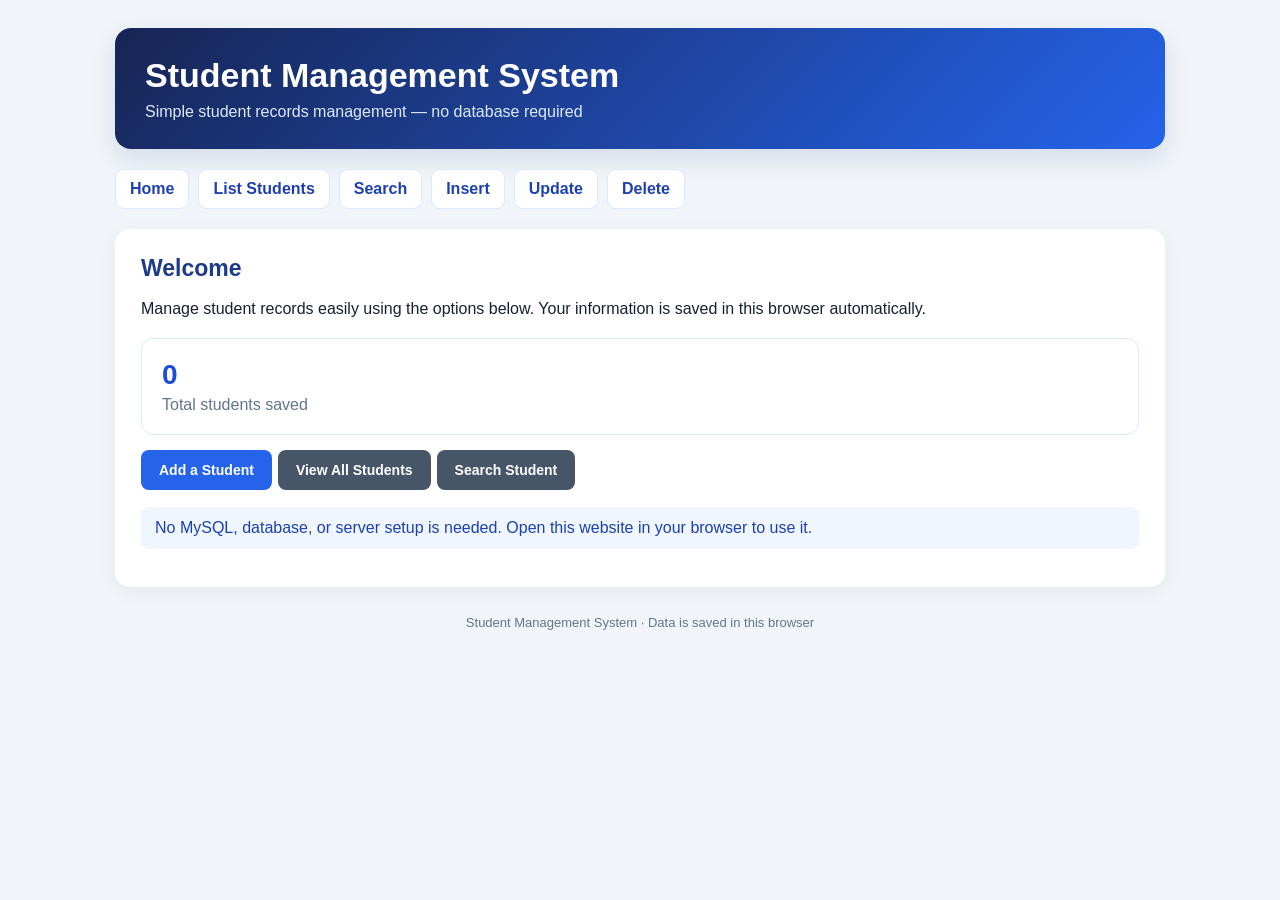
<file: index.html>
<!doctype html>
<html lang="en"><head><meta charset="UTF-8"><meta name="viewport" content="width=device-width, initial-scale=1.0"><title>Home | Student Management</title><link rel="stylesheet" href="style.css"></head><body><main class="container"><header class="header"><h1>Student Management System</h1><p>Simple student records management — no database required</p></header><nav class="nav"><a href="index.html">Home</a><a href="list.html">List Students</a><a href="listOne.html">Search</a><a href="insert.html">Insert</a><a href="update.html">Update</a><a href="delete.html">Delete</a></nav><section class="card"><h2>Welcome</h2><p>Manage student records easily using the options below. Your information is saved in this browser automatically.</p><div class="stats"><div class="stat"><strong id="studentCount">0</strong><span>Total students saved</span></div></div><div class="actions"><a class="btn" href="insert.html">Add a Student</a><a class="btn secondary" href="list.html">View All Students</a><a class="btn secondary" href="listOne.html">Search Student</a></div><div class="notice">No MySQL, database, or server setup is needed. Open this website in your browser to use it.</div></section><footer class="footer">Student Management System · Data is saved in this browser</footer></main><script src="app.js"></script><script>loadHomeStats();</script></body></html>
</file>
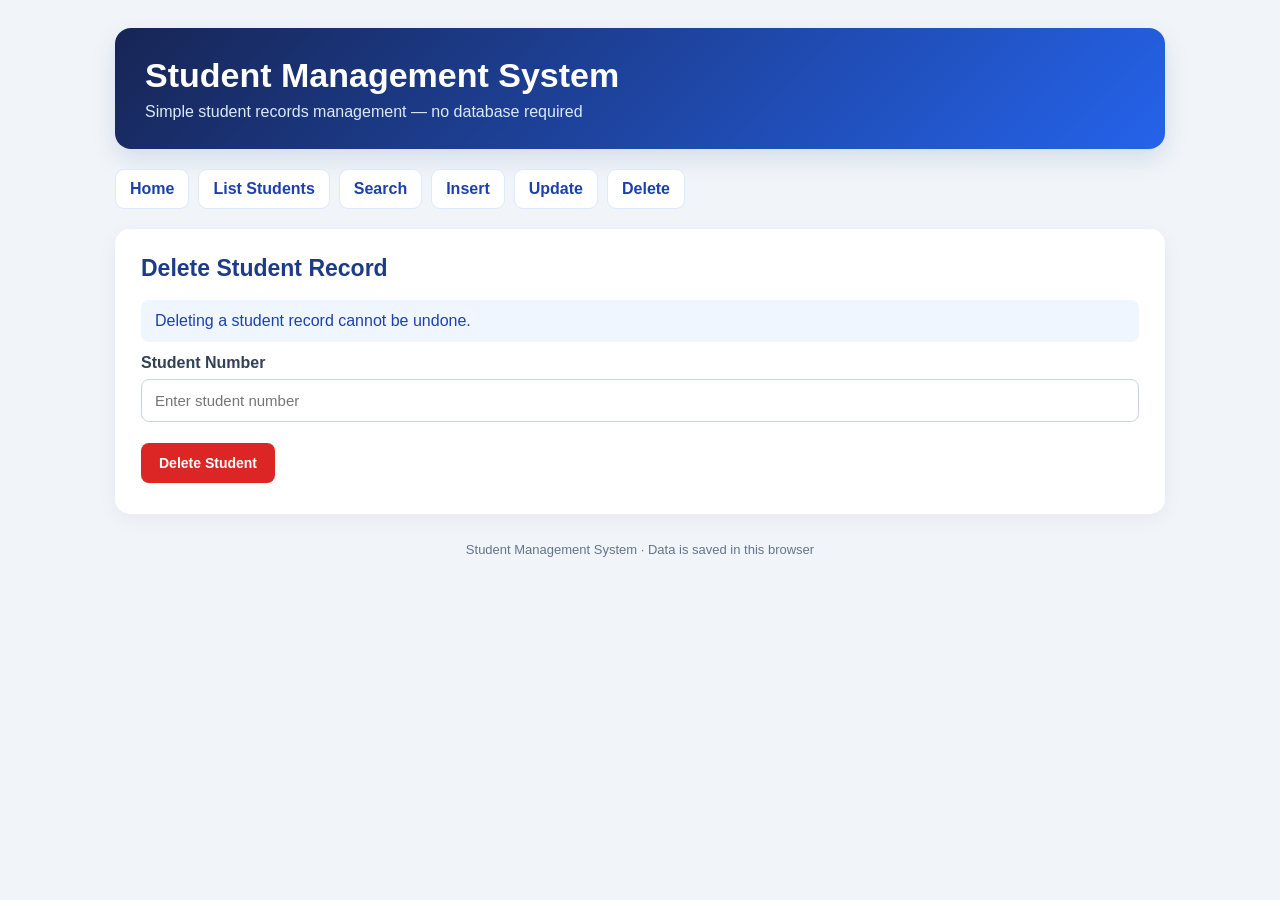
<file: delete.html>
<!doctype html>
<html lang="en"><head><meta charset="UTF-8"><meta name="viewport" content="width=device-width, initial-scale=1.0"><title>Delete Student | Student Management</title><link rel="stylesheet" href="style.css"></head><body><main class="container"><header class="header"><h1>Student Management System</h1><p>Simple student records management — no database required</p></header><nav class="nav"><a href="index.html">Home</a><a href="list.html">List Students</a><a href="listOne.html">Search</a><a href="insert.html">Insert</a><a href="update.html">Update</a><a href="delete.html">Delete</a></nav><section class="card"><h2>Delete Student Record</h2><p class="notice">Deleting a student record cannot be undone.</p><div class="field"><label for="sno">Student Number</label><input type="number" id="sno" min="1" placeholder="Enter student number"></div><button class="btn danger" onclick="deleteStudent()">Delete Student</button></section><footer class="footer">Student Management System · Data is saved in this browser</footer></main><script src="app.js"></script></body></html>
</file>
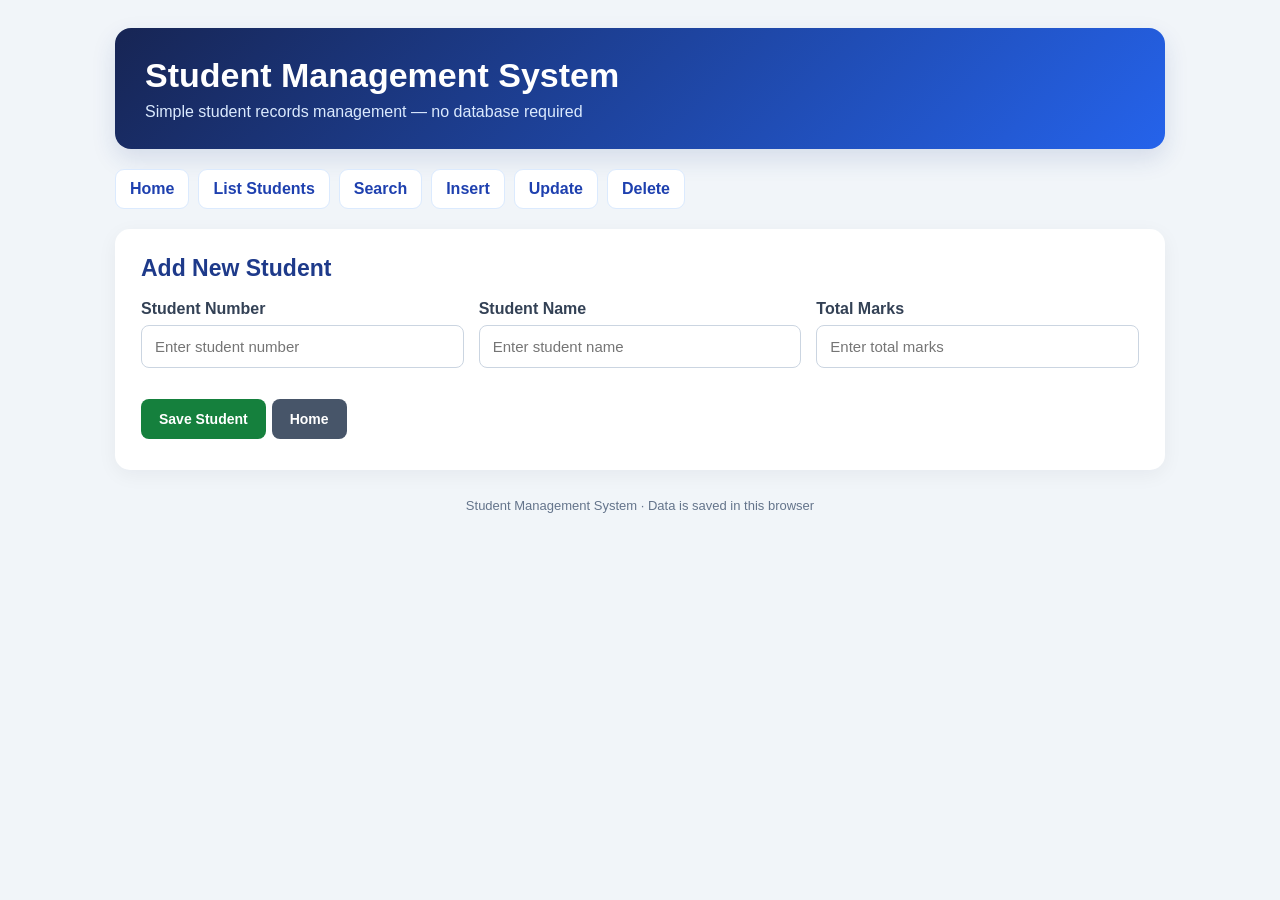
<file: insert.html>
<!doctype html>
<html lang="en"><head><meta charset="UTF-8"><meta name="viewport" content="width=device-width, initial-scale=1.0"><title>Insert Student | Student Management</title><link rel="stylesheet" href="style.css"></head><body><main class="container"><header class="header"><h1>Student Management System</h1><p>Simple student records management — no database required</p></header><nav class="nav"><a href="index.html">Home</a><a href="list.html">List Students</a><a href="listOne.html">Search</a><a href="insert.html">Insert</a><a href="update.html">Update</a><a href="delete.html">Delete</a></nav><section class="card"><h2>Add New Student</h2><div class="grid"><div class="field"><label for="sno">Student Number</label><input type="number" id="sno" min="1" placeholder="Enter student number"></div><div class="field"><label for="name">Student Name</label><input type="text" id="name" placeholder="Enter student name"></div><div class="field"><label for="total">Total Marks</label><input type="number" id="total" min="0" placeholder="Enter total marks"></div></div><div class="actions"><button class="btn success" onclick="saveStudent()">Save Student</button><a class="btn secondary" href="index.html">Home</a></div></section><footer class="footer">Student Management System · Data is saved in this browser</footer></main><script src="app.js"></script></body></html>
</file>
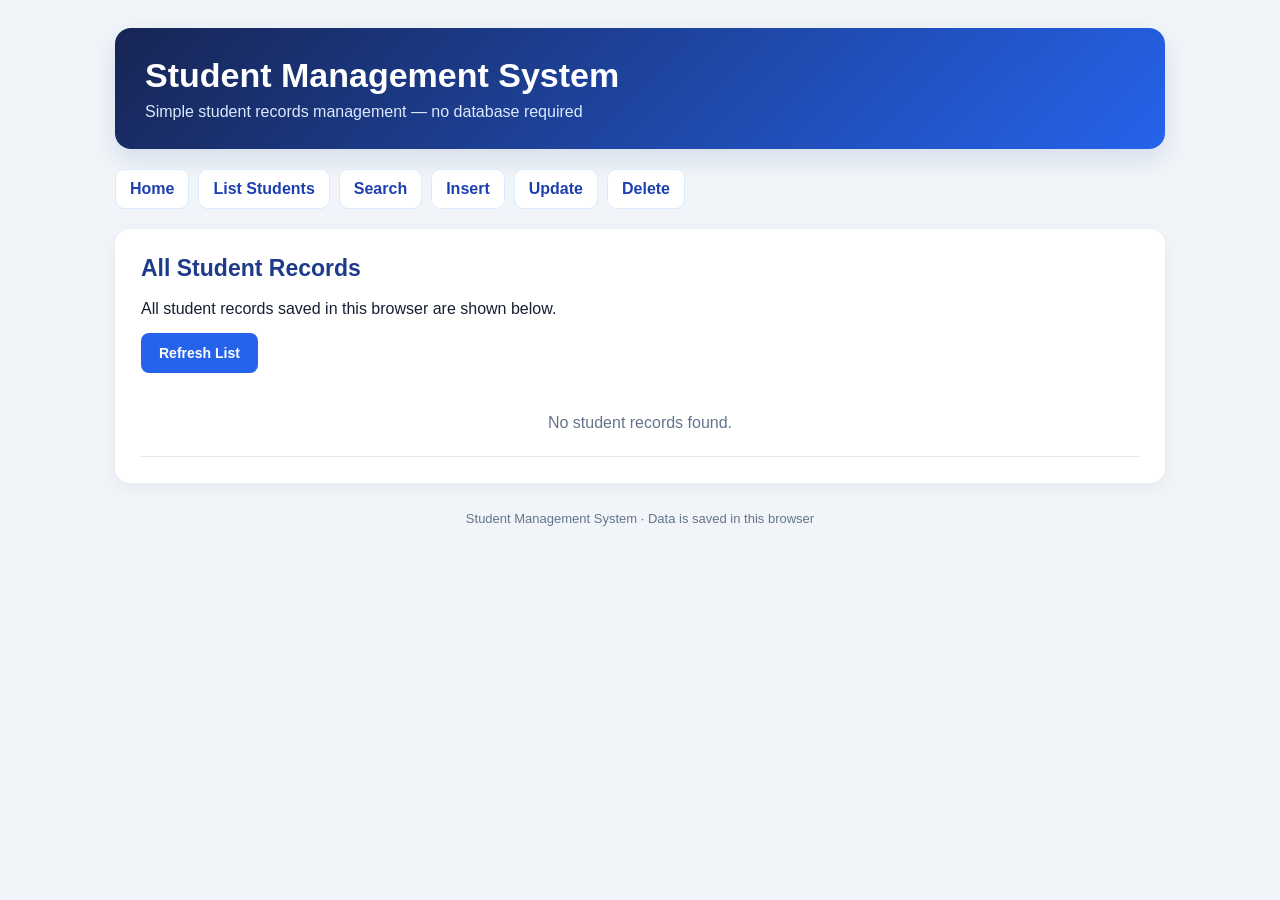
<file: list.html>
<!doctype html>
<html lang="en"><head><meta charset="UTF-8"><meta name="viewport" content="width=device-width, initial-scale=1.0"><title>List Students | Student Management</title><link rel="stylesheet" href="style.css"></head><body><main class="container"><header class="header"><h1>Student Management System</h1><p>Simple student records management — no database required</p></header><nav class="nav"><a href="index.html">Home</a><a href="list.html">List Students</a><a href="listOne.html">Search</a><a href="insert.html">Insert</a><a href="update.html">Update</a><a href="delete.html">Delete</a></nav><section class="card"><h2>All Student Records</h2><p>All student records saved in this browser are shown below.</p><div class="actions"><button class="btn" onclick="loadStudents()">Refresh List</button></div><div class="table-wrap"><table id="studentTable"></table></div></section><footer class="footer">Student Management System · Data is saved in this browser</footer></main><script src="app.js"></script><script>loadStudents();</script></body></html>
</file>
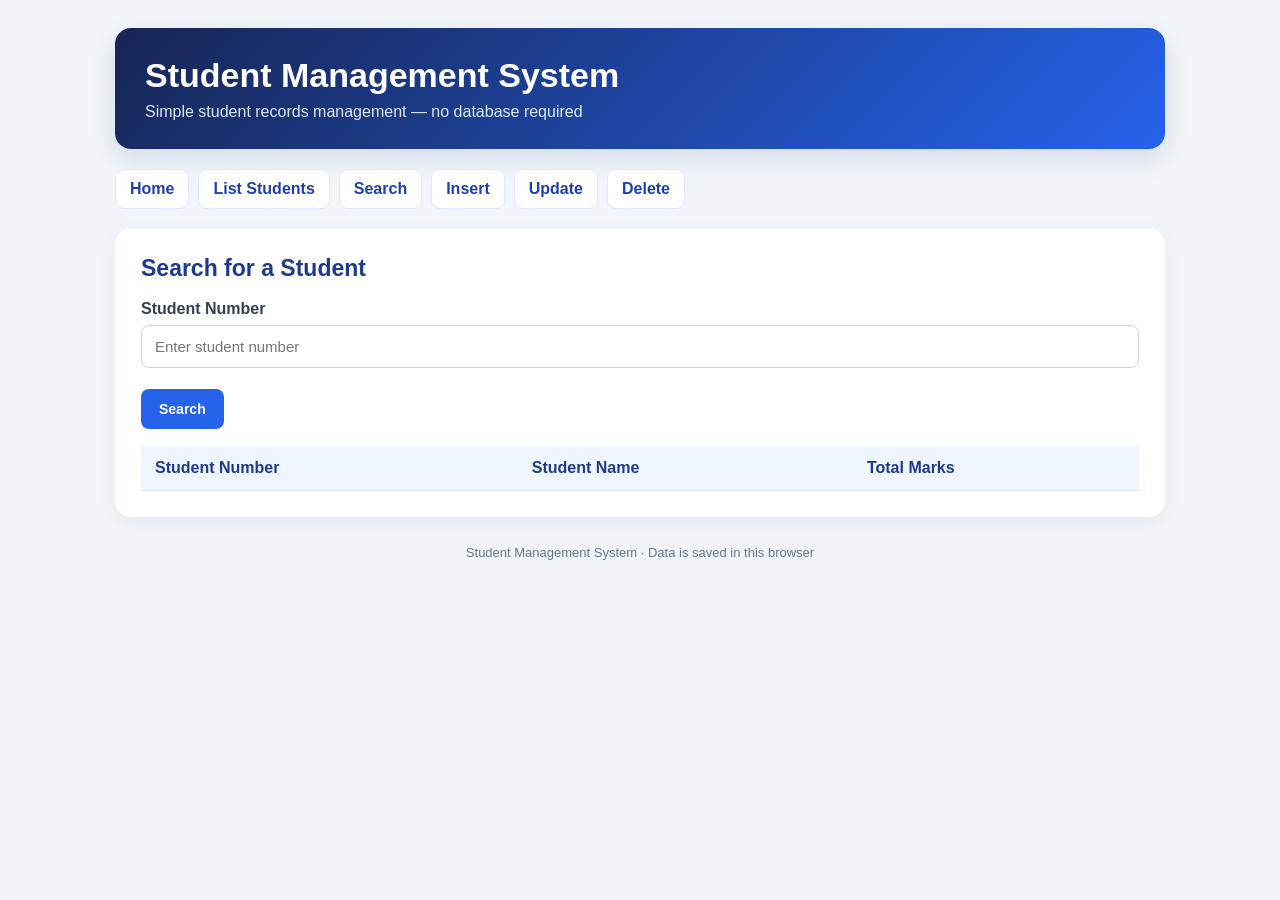
<file: listOne.html>
<!doctype html>
<html lang="en"><head><meta charset="UTF-8"><meta name="viewport" content="width=device-width, initial-scale=1.0"><title>Search Student | Student Management</title><link rel="stylesheet" href="style.css"></head><body><main class="container"><header class="header"><h1>Student Management System</h1><p>Simple student records management — no database required</p></header><nav class="nav"><a href="index.html">Home</a><a href="list.html">List Students</a><a href="listOne.html">Search</a><a href="insert.html">Insert</a><a href="update.html">Update</a><a href="delete.html">Delete</a></nav><section class="card"><h2>Search for a Student</h2><div class="field"><label for="sno">Student Number</label><input type="number" id="sno" placeholder="Enter student number"></div><button class="btn" onclick="searchStudent()">Search</button><div class="table-wrap"><table id="studentTable"><thead><tr><th>Student Number</th><th>Student Name</th><th>Total Marks</th></tr></thead></table></div></section><footer class="footer">Student Management System · Data is saved in this browser</footer></main><script src="app.js"></script></body></html>
</file>
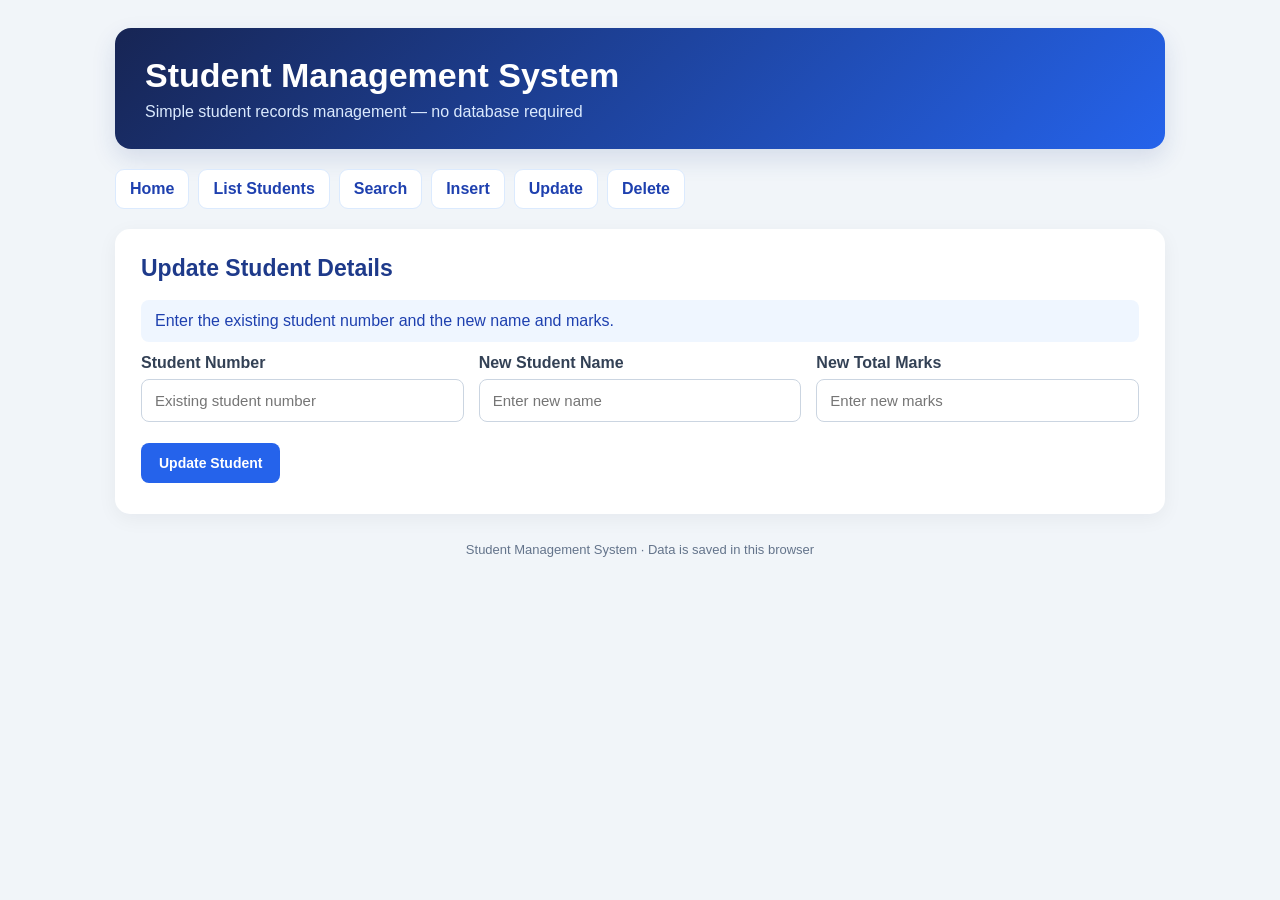
<file: update.html>
<!doctype html>
<html lang="en"><head><meta charset="UTF-8"><meta name="viewport" content="width=device-width, initial-scale=1.0"><title>Update Student | Student Management</title><link rel="stylesheet" href="style.css"></head><body><main class="container"><header class="header"><h1>Student Management System</h1><p>Simple student records management — no database required</p></header><nav class="nav"><a href="index.html">Home</a><a href="list.html">List Students</a><a href="listOne.html">Search</a><a href="insert.html">Insert</a><a href="update.html">Update</a><a href="delete.html">Delete</a></nav><section class="card"><h2>Update Student Details</h2><p class="notice">Enter the existing student number and the new name and marks.</p><div class="grid"><div class="field"><label for="sno">Student Number</label><input type="number" id="sno" min="1" placeholder="Existing student number"></div><div class="field"><label for="name">New Student Name</label><input type="text" id="name" placeholder="Enter new name"></div><div class="field"><label for="total">New Total Marks</label><input type="number" id="total" min="0" placeholder="Enter new marks"></div></div><button class="btn" onclick="updateStudent()">Update Student</button></section><footer class="footer">Student Management System · Data is saved in this browser</footer></main><script src="app.js"></script></body></html>
</file>
<file: style.css>
*{box-sizing:border-box;margin:0;padding:0;font-family:Arial,Helvetica,sans-serif}body{min-height:100vh;background:#f1f5f9;color:#172033;padding:28px 16px}.container{max-width:1050px;margin:0 auto}.header{background:linear-gradient(135deg,#172554,#2563eb);color:#fff;padding:28px 30px;border-radius:16px;box-shadow:0 10px 25px #1e3a8a22}.header h1{font-size:clamp(24px,4vw,34px);margin-bottom:8px}.header p{color:#dbeafe}.nav{display:flex;flex-wrap:wrap;gap:9px;margin:20px 0}.nav a{background:#fff;color:#1e40af;text-decoration:none;padding:10px 14px;border-radius:9px;font-weight:700;border:1px solid #dbeafe}.nav a:hover,.nav a.active{background:#1d4ed8;color:white}.card{background:#fff;padding:26px;border-radius:15px;box-shadow:0 5px 20px #0f172a0d;margin:18px 0}.card h2{font-size:23px;margin-bottom:18px;color:#1e3a8a}.grid{display:grid;grid-template-columns:repeat(auto-fit,minmax(190px,1fr));gap:15px}.field{margin-bottom:16px}.field label{display:block;font-weight:700;margin-bottom:7px;color:#334155}.field input{width:100%;padding:12px 13px;border:1px solid #cbd5e1;border-radius:8px;font-size:15px;outline:none}.field input:focus{border-color:#2563eb;box-shadow:0 0 0 3px #bfdbfe}.btn{display:inline-block;border:0;border-radius:8px;padding:12px 18px;background:#2563eb;color:white;font-weight:700;font-size:14px;cursor:pointer;text-decoration:none;margin:5px 6px 5px 0}.btn:hover{background:#1e40af}.btn.secondary{background:#475569}.btn.danger{background:#dc2626}.btn.success{background:#15803d}.actions{margin-top:10px}.table-wrap{overflow-x:auto}table{width:100%;border-collapse:collapse;margin-top:12px;background:white}th,td{padding:13px 14px;text-align:left;border-bottom:1px solid #e2e8f0}th{background:#eff6ff;color:#1e3a8a}tbody tr:hover{background:#f8fafc}.empty{text-align:center;color:#64748b;padding:24px}.notice{padding:12px 14px;background:#eff6ff;color:#1e40af;border-radius:8px;margin:12px 0}.stats{display:grid;grid-template-columns:repeat(auto-fit,minmax(180px,1fr));gap:14px;margin-top:20px}.stat{background:#fff;border:1px solid #dbeafe;border-radius:12px;padding:20px}.stat strong{display:block;font-size:28px;color:#1d4ed8;margin-bottom:5px}.stat span{color:#64748b}.footer{text-align:center;color:#64748b;font-size:13px;margin:28px 0 10px}@media(max-width:600px){body{padding:14px 10px}.header{padding:22px 18px}.card{padding:19px 15px}.nav a{font-size:13px;padding:9px 10px}th,td{padding:10px;font-size:14px}}
</file>
